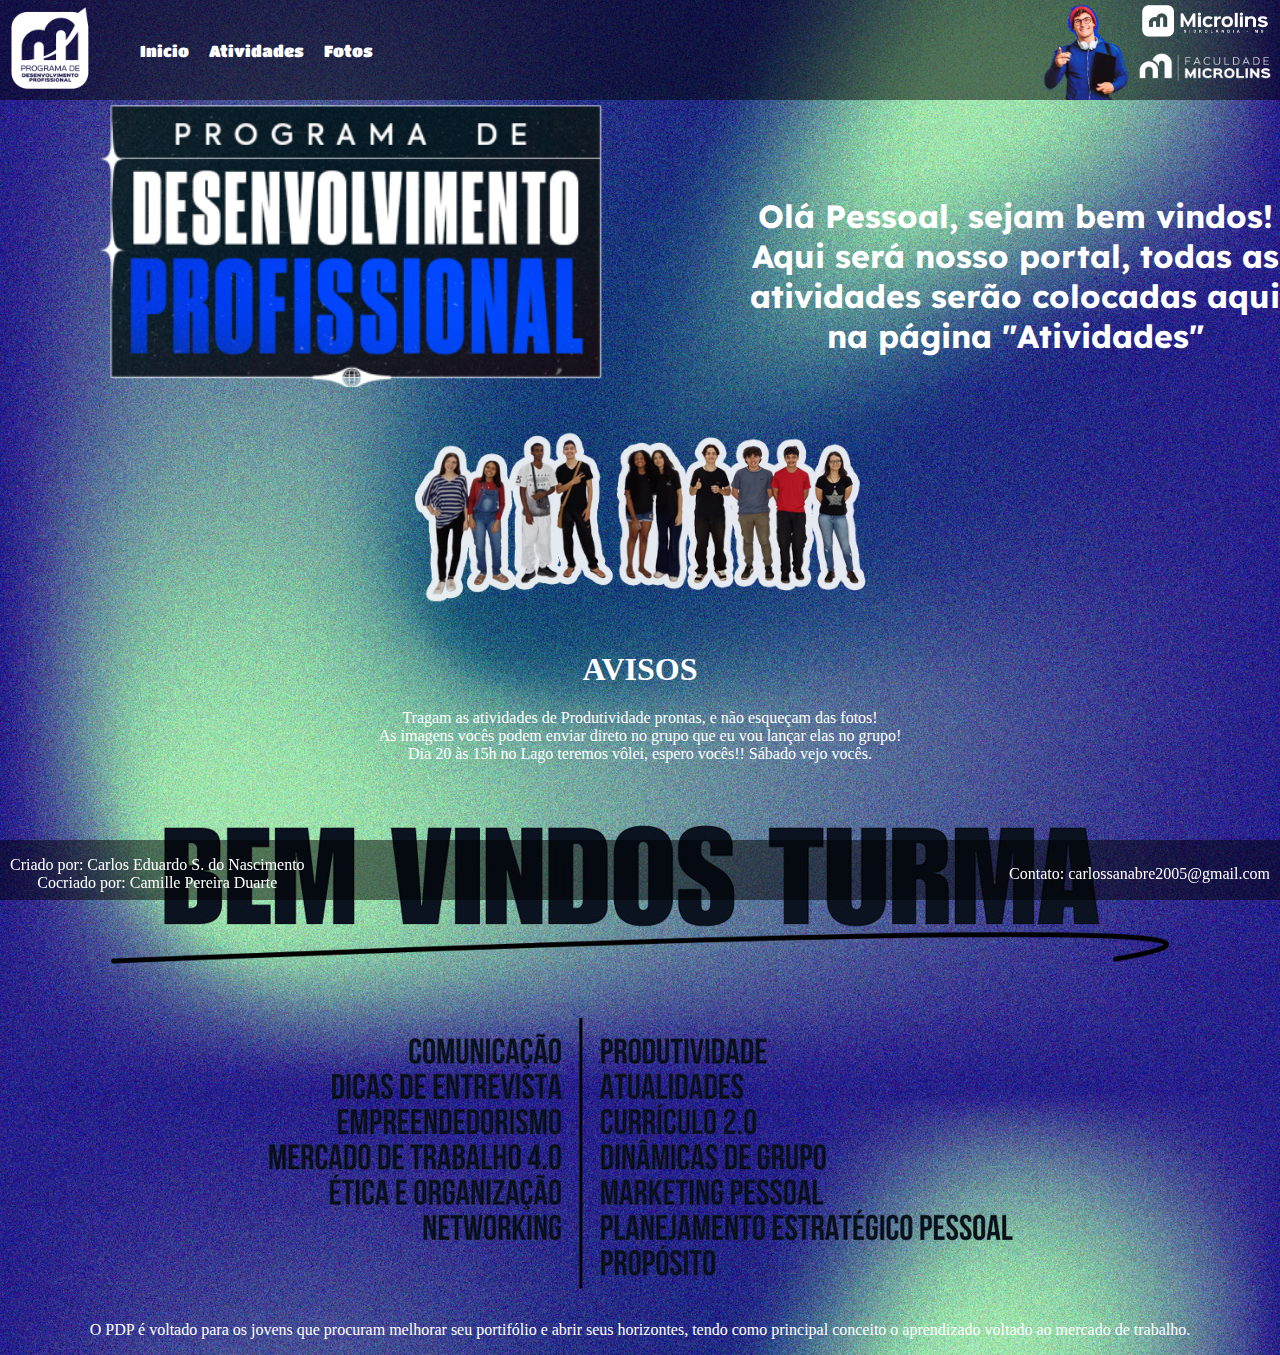
<file: index.html>
<!DOCTYPE html>
<html lang="pt-BR" xmlns="http://www.w3.org/1999/xhtml">
<head>
  <meta charset="UTF-8">
  <meta http-equiv="X-UA-Compatible" content="IE=edge">
  <meta name="google-site-verification" content="a6LPHjhqkHqJAWVEoDH7cR0hAGMgZhMJzqxuycTszLo">
  <meta name="description" content="Seu futuro profissional, portal de atividades">
  <meta name="author" content="Cadu, Cadusquela, Carlos Eduardo">
  <meta name="robots" content="index, follow">

  <meta property="og:title" content="PDP">
  <meta property="og:description" content="Seu futuro profissional, portal de atividades.">
  <meta property="og:type" content="website">

  <meta name="viewport" content="width=device-width, initial-scale=1.0">

  <link rel="preconnect" href="https://fonts.googleapis.com">
<link rel="preconnect" href="https://fonts.gstatic.com" crossorigin>
<link href="https://fonts.googleapis.com/css2?family=Titan+One&display=swap" rel="stylesheet">
<link href="https://fonts.googleapis.com/css2?family=Lexend:wght@100..900&display=swap" rel="stylesheet">
<link href="css-pdp.css" rel="stylesheet">

  <link rel="icon" href="PDP-logo.png" type="image/x-icon">

  <title>PDP - Sidrolândia</title>

</head>

<body>
  <header>
  <section class="cabecalho">
    <div class="paginas">
      <img src="PDP-logo.png" alt="PDP">
      <ul class="navegacao">
        <li class="inicio"><a href="https://personalmicro-sid.github.io/PDP/">Inicio</a></li>
        <li class="atividades"><a href="atividades.html">Atividades</a></li>
        <li class="fotos"><a href="Fotos.html">Fotos</a></li>
      </ul>
    </div>

    <div class="logos">
      <img src="carinha.png" alt="carinha">
      <div class="lgs">
      <img src="logo-microlins.png" alt="micro">
      <img src="logo-faculdade.png" alt="facul">
      </div>
    </div>
  </section>
</header>
  <section class="corpo">
    <div class="logotipo">
      <img src="image.png" alt="logotipo">
    </div>

    <div class="txt1">
        <h1>Olá Pessoal, sejam bem vindos!<br>
        Aqui será nosso portal, todas as atividades serão colocadas aqui na página "Atividades"</h1>
      </div>
  </section>
  <section>
    <div class="image">
      <img src="Alunos sozinhos.png" alt="pdp">
    </div>
  </section>

  <section class="avi">
    <div class="avisos">
      <h1>
        AVISOS
      </h1>
      <p>
        Tragam as atividades de Produtividade prontas, e não esqueçam das fotos! <br>
        As imagens vocês podem enviar direto no grupo que eu vou lançar elas no grupo!<br>
        Dia 20 às 15h no Lago teremos vôlei, espero vocês!! Sábado vejo vocês.
      </p>
    </div>
  </section>

  <section class="pt2">
    <div class="bmvd">
      <img src="Bem vindo.png" alt="cima"><br>
      <img src="tabela.png" alt="tabela"><br>
      <p>
        O PDP é voltado para os jovens que procuram melhorar seu portifólio e abrir seus horizontes, tendo como principal conceito o aprendizado voltado ao mercado de trabalho.
      </p>
    </div>
  </section>

  <footer>
    <section class="rodape">
      <div class="autor">
        <p>
          Criado por: Carlos Eduardo S. do Nascimento <br> Cocriado por: Camille Pereira Duarte
        </p>
      </div>

      <div class="contato">
        <p>Contato: carlossanabre2005@gmail.com</p>
      </div>
    </section>
  </footer>
</body>
</html>
</file>
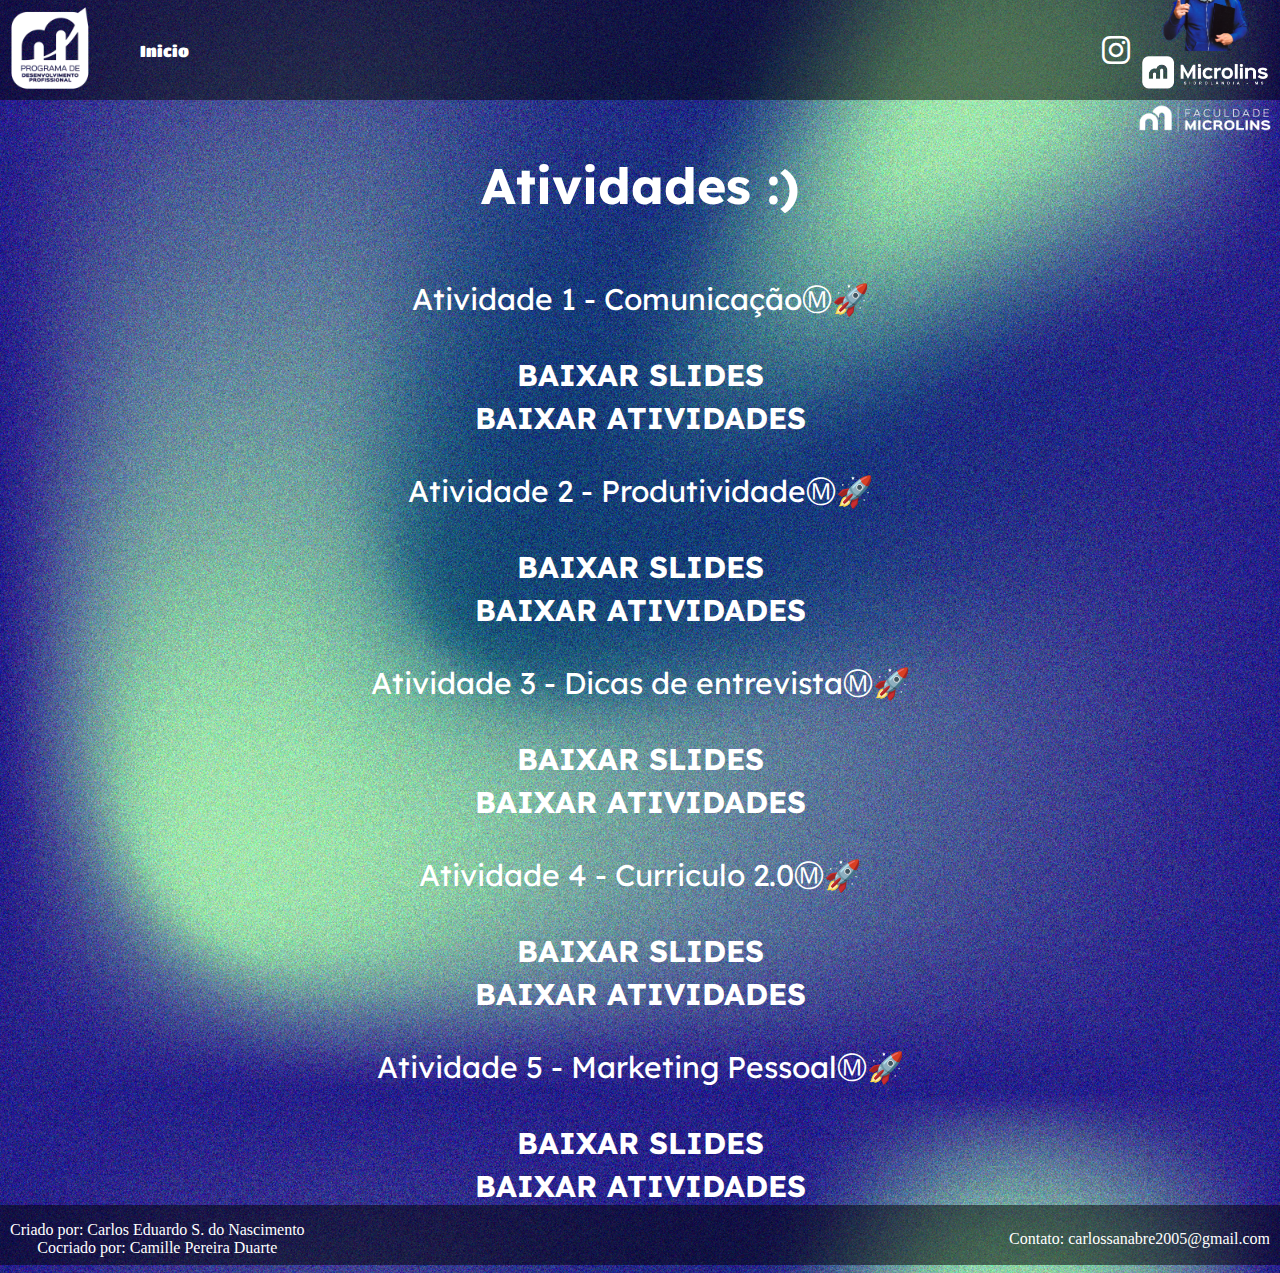
<file: atividades.html>
<!DOCTYPE html>
<html lang="pt-BR" xmlns="http://www.w3.org/1999/xhtml">
<head>
  <meta charset="UTF-8">
  <meta http-equiv="X-UA-Compatible" content="IE=edge">
  <meta name="google-site-verification" content="a6LPHjhqkHqJAWVEoDH7cR0hAGMgZhMJzqxuycTszLo">
  <meta name="description" content="Seu futuro proissional">
  <meta name="author" content="Cadu, Cadusquela, Carlos Eduardo">
  <meta name="robots" content="index, follow">

  <meta property="og:title" content="PDP">
  <meta property="og:description" content="Seu futuro proissional.">
  <meta property="og:type" content="website">

  <meta name="viewport" content="width=device-width, initial-scale=1.0">

  <link rel="preconnect" href="https://fonts.googleapis.com">
<link rel="preconnect" href="https://fonts.gstatic.com" crossorigin>
<link href="https://fonts.googleapis.com/css2?family=Titan+One&display=swap" rel="stylesheet">
<link href="https://fonts.googleapis.com/css2?family=Lexend:wght@100..900&display=swap" rel="stylesheet">
<link href="css-atividades.css" rel="stylesheet">
<link rel="stylesheet" href="https://cdnjs.cloudflare.com/ajax/libs/font-awesome/6.7.2/css/all.min.css">

  <link rel="icon" href="PDP-logo.png" type="image/x-icon">

  <title>PDP atividades</title>

</head>

<body>
  <header>
   <section class="cabecalho" id="meucb">
    <div class="paginas">
      <img src="PDP-logo.png" alt="PDP">
      <ul class="navegacao">
        <li class="inicio"><a href="index.html">Inicio</a></li>
      </ul>
    </div>

    <div class="logos">
      <a href="https://www.instagram.com/microlinssidrolandiams"><i class="fab fa-instagram fa-2x"></i></a>
      <div class="imgs">
      <img src="carinha.png" alt="carinha">
      <div class="lgs">
      <img src="logo-microlins.png" alt="micro">
      <img src="logo-faculdade.png" alt="facul">
      </div>
      </div>
    </div>
  </section>
</header>
  <section class="corpo">
    <div class="atividades"><h1>
        Atividades :)
    </h1></div>
  </section>
  <div class="arquivos">
        <p>Atividade 1 - ComunicaçãoⓂ🚀</p>
        <a href="Comunicação PDP.pdf" download="Slides Comunicação.pdf"><strong>BAIXAR SLIDES</strong></a>
        <a href="Ativadades da aula 1.pdf" download="Atividades.pdf"><strong>BAIXAR ATIVIDADES</strong></a>

        <p>Atividade 2 - ProdutividadeⓂ🚀</p>
        <a href="" download="Slides Comunicação.pdf"><strong>BAIXAR SLIDES</strong></a>
        <a href="Produtividade.pdf" download="Atividades.pdf"><strong>BAIXAR ATIVIDADES</strong></a>

        <p>Atividade 3 - Dicas de entrevistaⓂ🚀</p>
        <a href="#" download="Slides Comunicação.pdf"><strong>BAIXAR SLIDES</strong></a>
        <a href="Dicas de entrevista.pdf" download="Atividades.pdf"><strong>BAIXAR ATIVIDADES</strong></a>

        <p>Atividade 4 - Curriculo 2.0Ⓜ🚀</p>
        <a href="" download="Slides Comunicação.pdf"><strong>BAIXAR SLIDES</strong></a>
        <a href="Curriculo 2.0.zip" download="Atividades.pdf"><strong>BAIXAR ATIVIDADES</strong></a>

        <p>Atividade 5 - Marketing PessoalⓂ🚀</p>
        <a href="Comunicação PDP.pdf" download="Slides Comunicação.pdf"><strong>BAIXAR SLIDES</strong></a>
        <a href="Marketing Pessoal.pdf" download="Atividades.pdf"><strong>BAIXAR ATIVIDADES</strong></a>
    </div>
    <footer>
    <selection class="rodape">
      <div class="autor">
        <p>
          Criado por: Carlos Eduardo S. do Nascimento <br> Cocriado por: Camille Pereira Duarte
        </p>
      </div>

      <div class="contato">
        <p>Contato: carlossanabre2005@gmail.com</p>
      </div>
    </selection>
  </footer>

  <script>
    window.addEventListener('scroll', ()=> {
      const header = document.getElementById('meucb');
      if(window.scrollY > 50){
        header.classList.add('rolar');
      }else{
        header.classList.remove('rolar');
      }
    });
  </script>
</body>
</html>
</file>
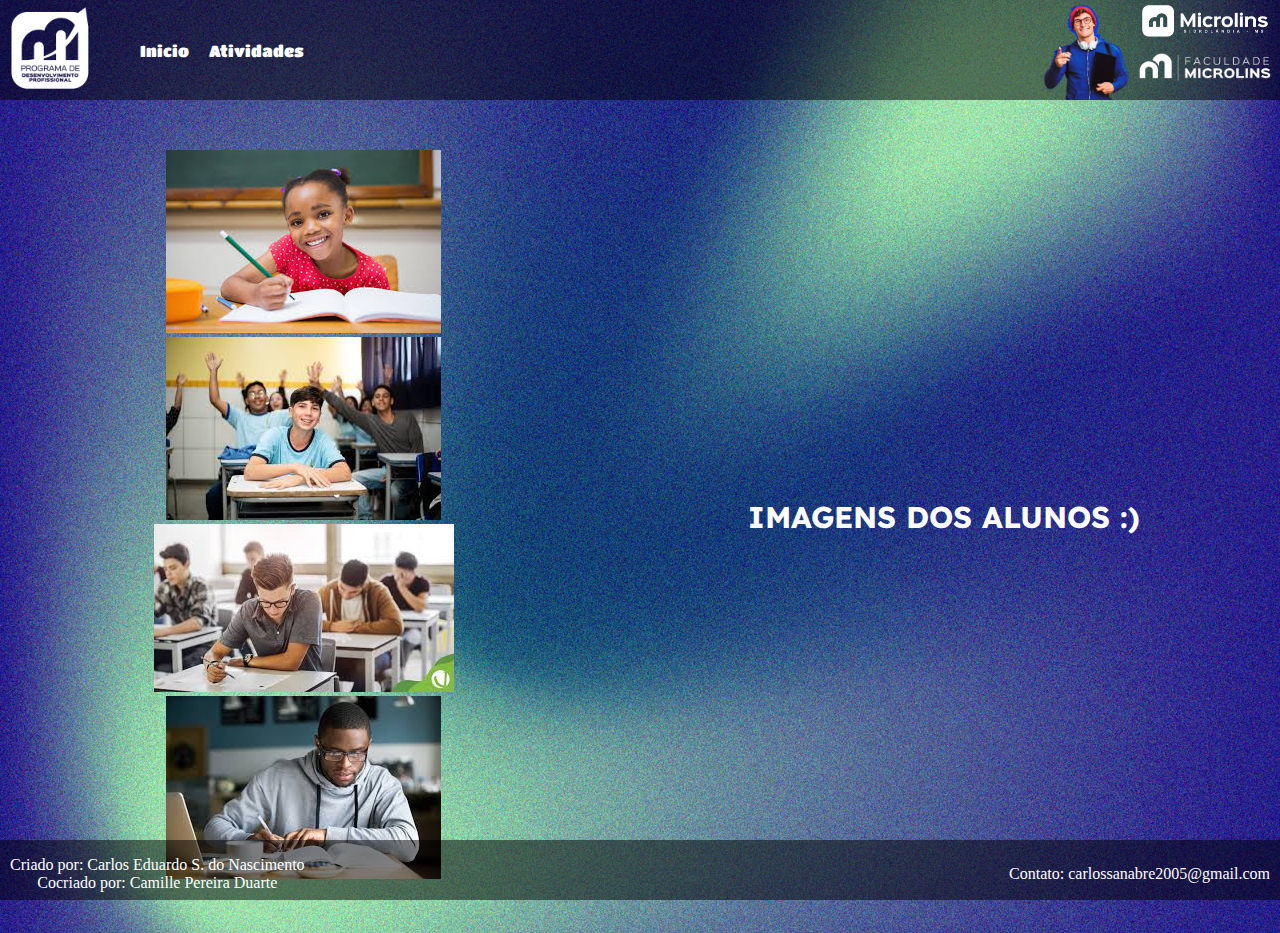
<file: Fotos.html>
<!DOCTYPE html>
<html lang="pt-BR" xmlns="http://www.w3.org/1999/xhtml">
<head>
  <meta charset="UTF-8">
  <meta http-equiv="X-UA-Compatible" content="IE=edge">
  <meta name="google-site-verification" content="a6LPHjhqkHqJAWVEoDH7cR0hAGMgZhMJzqxuycTszLo">
  <meta name="description" content="Seu futuro proissional">
  <meta name="author" content="Cadu, Cadusquela, Carlos Eduardo">
  <meta name="robots" content="index, follow">

  <meta property="og:title" content="PDP">
  <meta property="og:description" content="Seu futuro proissional.">
  <meta property="og:type" content="website">

  <meta name="viewport" content="width=device-width, initial-scale=1.0">

  <link rel="preconnect" href="https://fonts.googleapis.com">
<link rel="preconnect" href="https://fonts.gstatic.com" crossorigin>
<link href="https://fonts.googleapis.com/css2?family=Titan+One&display=swap" rel="stylesheet">
<link href="https://fonts.googleapis.com/css2?family=Lexend:wght@100..900&display=swap" rel="stylesheet">
<link href="css-fotos.css" rel="stylesheet">

  <link rel="icon" href="PDP-logo.png" type="image/x-icon">

  <title>PDP - Fotos</title>

</head>
<body>
<header>
  <section class="cabecalho">
    <div class="paginas">
      <img src="PDP-logo.png" alt="PDP">
      <ul class="navegacao">
        <li class="inicio"><a href="index.html">Inicio</a></li>
        <li class="atividades"><a href="atividades.html">Atividades</a></li>
      </ul>
    </div>

    <div class="logos">
      <img src="carinha.png" alt="carinha">
      <diV class="lgs">
      <img src="logo-microlins.png" alt="micro">
      <img src="logo-faculdade.png" alt="facul">
      </diV>
    </div>
  </section>
  <section class="corpo">
    <div class="fotos">
        <img src="[data-uri]" alt="alunos">
        <img src="[data-uri]" alt="alunos"><br>
        <img src="[data-uri]" alt="alunos">
        <img src="[data-uri]" alt="alunos">
    </div>
        <div class="text">
            <p><strong>IMAGENS DOS ALUNOS :)</strong></p>
    </div>
  </section>
   <footer>
    <selection class="rodape">
      <div class="autor">
        <p>
          Criado por: Carlos Eduardo S. do Nascimento <br> Cocriado por: Camille Pereira Duarte
        </p>
      </div>

      <div class="contato">
        <p>Contato: carlossanabre2005@gmail.com</p>
      </div>
    </selection>
  </footer>
</body>
</html>
</file>
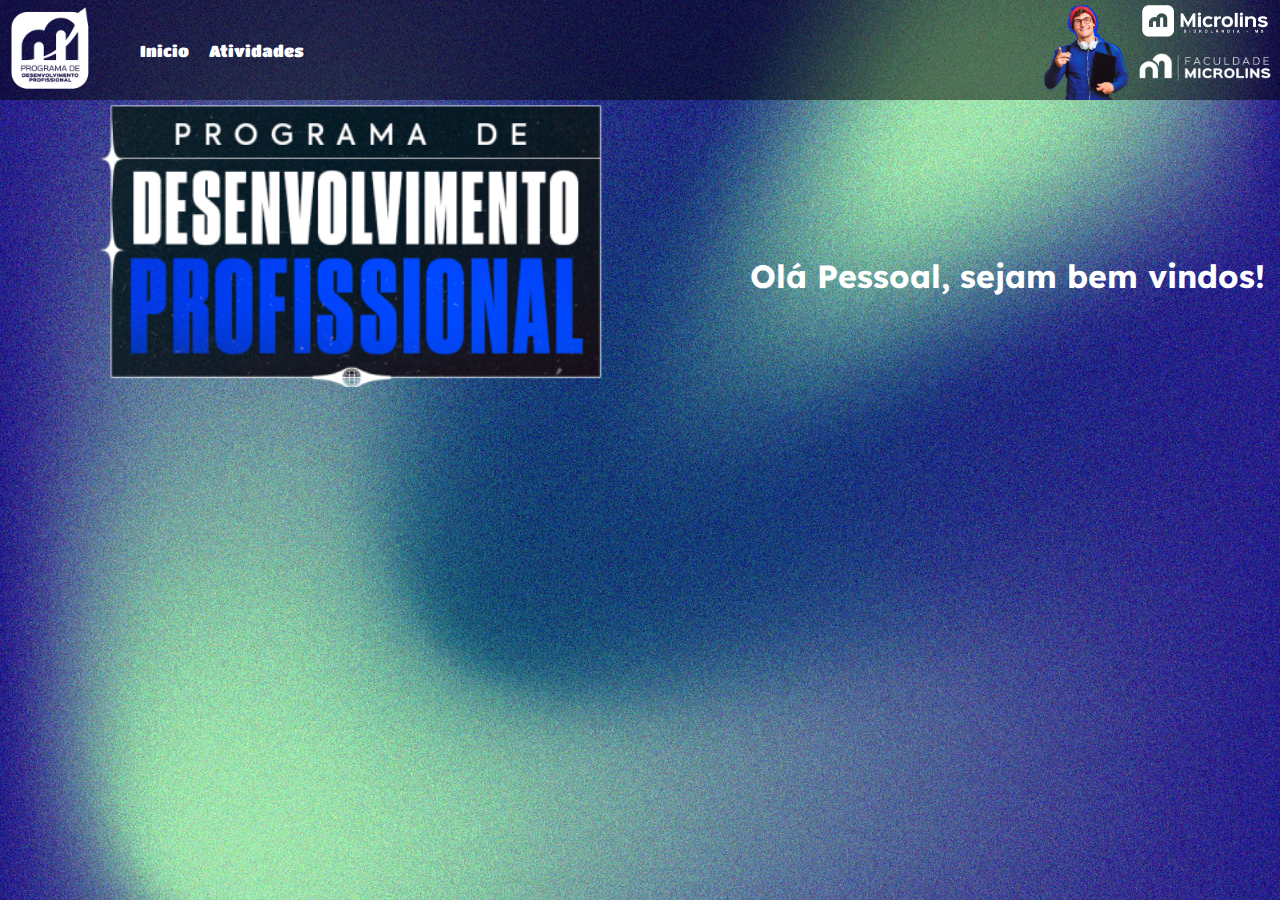
<file: index.html.html>
<!DOCTYPE html>
<html lang="pt-BR" xmlns="http://www.w3.org/1999/xhtml">
<head>
  <meta charset="UTF-8">
  <meta http-equiv="X-UA-Compatible" content="IE=edge">
  <meta name="google-site-verification" content="a6LPHjhqkHqJAWVEoDH7cR0hAGMgZhMJzqxuycTszLo">
  <meta name="description" content="Seu futuro proissional">
  <meta name="author" content="Cadu, Cadusquela, Carlos Eduardo">
  <meta name="robots" content="index, follow">

  <meta property="og:title" content="PDP">
  <meta property="og:description" content="Seu futuro proissional.">
  <meta property="og:type" content="website">

  <meta name="viewport" content="width=device-width, initial-scale=1.0">

  <link rel="preconnect" href="https://fonts.googleapis.com">
<link rel="preconnect" href="https://fonts.gstatic.com" crossorigin>
<link href="https://fonts.googleapis.com/css2?family=Titan+One&display=swap" rel="stylesheet">
<link href="https://fonts.googleapis.com/css2?family=Lexend:wght@100..900&display=swap" rel="stylesheet">
<link href="css-pdp.css" rel="stylesheet">

  <link rel="icon" href="PDP-logo.png" type="image/x-icon">

  <title>PDP - Sidrolândia</title>

</head>

<body>
  <header>
  <section class="cabecalho">
    <div class="paginas">
      <img src="PDP-logo.png" alt="PDP">
      <ul class="navegacao">
        <li class="inicio"><a href="#">Inicio</a></li>
        <li class="atividades"><a href="#">Atividades</a></li>
      </ul>
    </div>

    <div class="logos">
      <img src="carinha.png" alt="carinha">
      <diV class="lgs">
      <img src="logo-microlins.png" alt="micro">
      <img src="logo-faculdade.png" alt="facul">
      </diV>
    </div>
  </section>
</header>
  <section class="corpo">
    <div class="logotipo">
      <img src="image.png" alt="logotipo">
    </div>

    <div class="txt1">
        <h1>Olá Pessoal, sejam bem vindos!</h1>
      </div>
  </section>
</body>
</html>
</file>
<file: css-pdp.css>
html{
      margin: 0 auto;
      padding: 0;
      height: 100%;
    }

    body {
      background-image: url(fundo.jpg);
      background-size: cover;
      background-position: center;
      color: rgb(255, 255, 255);
      text-align: center;
      margin: 0;
      padding: 0;
      height: 100%;
      display: flex;
      flex-direction: column;
    }

    .cabecalho{
      display: flex;
      background-color: rgba(0, 0, 0, 0.5);
      color: white;
      width: 100vw;
      height: 100px;
      justify-content: space-between;
    }

    .cabecalho img{
      width: 88px;
    }

    .cabecalho a{
      text-decoration: none;
      color: inherit;
    }

    .cabecalho ul{
      list-style-type: none;
      display: flex;
      gap: 20px;
      align-items: center;
    }

    .cabecalho li:hover{
      text-decoration:underline;
    }

    .paginas{
      display: flex;
      font-family: "Titan One", sans-serif;
    }

    .paginas img{
      width: 100px;
    }

    .logos{
      display: flex;
      align-items: center;
    }

    .lgs{
      display: grid;
      gap: 0px;
    }

    .lgs img{
      width: 150px;
    }

    .corpo {
    display: flex;
    font-family: "Lexend", sans-serif;
    align-items: center;
    height: auto;
    flex: 0;
  }

    .corpo img{
      width: 700px;
    }

    .download a{
        color: inherit;
        text-decoration: none;
        font-family: "Lexend", sans-serif;

    }

.txt1{
      display: flex;
      justify-content: center;
      align-items: center;
      margin-left: 50px;
      margin-top:60px;
    }

.image img{
      width: 500px;
    }

    .image{
      display: flex;
      justify-content: center;
    }

 footer{
      width: 100%;
      height: 60px;
      background-color: rgba(0, 0, 0, 0.5);
      align-items: center;
      flex: 0;
      position: fixed;
      bottom: 0;
    }

    .rodape{
      display: flex;
      justify-content: space-between;
      margin: 0 10px;
      align-items: center;
    }

 @media screen and (max-width: 780px) {
        html{
      margin: 0 auto;
      padding: 0;
    }

    body {
      background-image: url(fundo.jpg);
      background-size: 1500px;
      background-repeat: no-repeat;
      background-position: center;
      color: rgb(255, 255, 255);
      text-align: center;
      margin: 0;
      padding: 0;
    }

    .cabecalho{
      display: flex;
      background-color: rgba(0, 0, 0, 0.5);
      color: white;
      width: 100vw;
      height: 100px;
      justify-content: space-between;
    }

    .cabecalho img{
      width: 50px;
    }

    .cabecalho a{
      text-decoration: none;
      color: inherit;
      font-size: 8px;
    }

    .cabecalho ul{
      list-style-type: none;
      display: flex;
      gap: 10px;
      align-items: center;
    }

    .cabecalho li:hover{
      text-decoration:underline;
    }

    .paginas{
      display: flex;
      font-family: "Titan One", sans-serif;
      align-items: center;
    }

    .paginas img{
      width: 50px;
      height: 50px;
    }

    .logos{
      display: flex;
      align-items: center;
    }

    .lgs{
      display: grid;
      gap: 0px;
    }

    .lgs img{
      width: 70px;
    }

    .corpo{
      display: grid;
      font-family: "Lexend", sans-serif;
    }

    .corpo img{
      width: 300px;
    }

    .txt1{
      margin-left: 0px;
      font-size: 12px;
    }

     .rodape{
        font-size: 8px;
        word-break: break-all;
      }

      footer{
        height: 50px;
      }

    .image img{
      width: 250px;
    }

    .image{
      display: flex;
      justify-content: center;
    }
    }
</file>
<file: css-atividades.css>
html{
      margin: 0 auto;
      padding: 0;
      height: 100%;
    }

    body {
      background-image: url(fundo.jpg);
      background-size: cover;
      background-position: center;
      color: rgb(255, 255, 255);
      text-align: center;
      margin: 0;
      padding: 0;
      height: 100%;
      display: flex;
      flex-direction: column;
    }

    .cabecalho{
      display: flex;
      background-color: rgba(0, 0, 0, 0.5);
      color: white;
      width: 100vw;
      height: 100px;
      justify-content: space-between;
    }

    .cabecalho img{
      width: 88px;
    }

    .cabecalho a{
      text-decoration: none;
      color: inherit;
    }

    .cabecalho ul{
      list-style-type: none;
      display: flex;
      gap: 20px;
      align-items: center;
    }

    .cabecalho li:hover{
      text-decoration:underline;
    }

    .paginas{
      display: flex;
      font-family: "Titan One", sans-serif;
    }

    .paginas img{
      width: 100px;
    }

    .logos{
      display: flex;
      align-items: center;
    }

    .lgs{
      display: grid;
      gap: 0px;
    }

    .lgs img{
      width: 150px;
    }

   .corpo {
    display: flex;
    font-family: "Lexend", sans-serif;
    justify-content: center;
    align-items: flex-start;
    height: auto;
    flex: 0;
    padding-top: 20px;
  }

    .corpo h1{
        font-size: 50px;
    }

    .arquivos {
       font-size: 30px;
       display: grid;
       gap: 5px;
       font-family: "Lexend", sans-serif;
       margin: 0;
       flex: 0;
   }

    .arquivos a{
        text-decoration: none;
        color: inherit;
        font-family: "Lexend", sans-serif;
    }

footer{
      width: 100%;
      height: 60px;
      background-color: rgba(0, 0, 0, 0.5);
      align-items: center;
      flex: 1;
    }

    .rodape{
      display: flex;
      justify-content: space-between;
      margin: 0 10px;
      align-items: center;
    }

    @media screen and (max-width: 780px) {
        html{
      margin: 0 auto;
      padding: 0;
    }

    body {
      background-image: url(fundo.jpg);
        background-size: 1500px;
      background-repeat: no-repeat;
      background-position: center;
      color: rgb(255, 255, 255);
      text-align: center;
      margin: 0;
      padding: 0;
    }

    .cabecalho{
      display: flex;
      background-color: rgba(0, 0, 0, 0.5);
      color: white;
      width: 100vw;
      height: 100px;
      justify-content: space-between;
    }

    .cabecalho img{
      width: 50px;
    }

    .cabecalho a{
      text-decoration: none;
      color: inherit;
      font-size: 10px;
    }

    .cabecalho ul{
      list-style-type: none;
      display: flex;
      gap: 20px;
      align-items: center;
    }

    .cabecalho li:hover{
      text-decoration:underline;
    }

    .paginas{
      display: flex;
      font-family: "Titan One", sans-serif;
      align-items: center;
    }

    .paginas img{
      width: 50px;
      height: 50px;
    }

    .logos{
      display: flex;
      align-items: center;
    }

    .lgs{
      display: grid;
      gap: 0px;
    }

    .lgs img{
      width: 70px;
    }

    .corpo{
      display: flex;
      font-family: "Lexend", sans-serif;
      align-items: center;
      justify-content: center;
    }

    .corpo h1{
        font-size: 40px;
    }

    .arquivos{
        font-size: 30px;
        display: grid;
        gap: 5px;
        font-family: "Lexend", sans-serif;
    }

    .arquivos a{
        text-decoration: none;
        color: inherit;
        font-family: "Lexend", sans-serif;
    }

          .rodape{
        font-size: 10px;
        word-break: break-all;
      }

      footer{
        height: 50px;
      }
    }
</file>
<file: css-fotos.css>
html{
      margin: 0 auto;
      padding: 0;
      height: 100%;
    }

    body {
      background-image: url(fundo.jpg);
      background-size: cover;
      background-position: center;
      color: rgb(255, 255, 255);
      text-align: center;
      margin: 0;
      padding: 0;
      height: 100%;
      display: flex;
      flex-direction: column;
    }

    .cabecalho{
      display: flex;
      background-color: rgba(0, 0, 0, 0.5);
      color: white;
      width: 100vw;
      height: 100px;
      justify-content: space-between;
    }

    .cabecalho img{
      width: 88px;
    }

    .cabecalho a{
      text-decoration: none;
      color: inherit;
    }

    .cabecalho ul{
      list-style-type: none;
      display: flex;
      gap: 20px;
      align-items: center;
    }

    .cabecalho li:hover{
      text-decoration:underline;
    }

    .paginas{
      display: flex;
      font-family: "Titan One", sans-serif;
    }

    .paginas img{
      width: 100px;
    }

    .logos{
      display: flex;
      align-items: center;
    }

    .lgs{
      display: grid;
      gap: 0px;
    }

    .lgs img{
      width: 150px;
    }

    .corpo{
        display: flex;
        align-items: center;
    }

    .text{
        width: 60%;
        font-family:"Lexend", sans-serif;
        font-size: 30px;
    }

    .fotos{
        margin:50px;
    }

    footer{
      width: 100%;
      height: 60px;
      background-color: rgba(0, 0, 0, 0.5);
      align-items: center;
      flex: 0;
      position: absolute;
      bottom: 0;
    }

    .rodape{
      display: flex;
      justify-content: space-between;
      margin: 0 10px;
      align-items: center;
    }

    @media screen and (max-width: 780px) {
         html{
      margin: 0 auto;
      padding: 0;
    }

    body {
      background-image: url(fundo.jpg);
        background-size: 1500px;
      background-repeat: no-repeat;
      background-position: center;
      color: rgb(255, 255, 255);
      text-align: center;
      margin: 0;
      padding: 0;
    }

    .cabecalho{
      display: flex;
      background-color: rgba(0, 0, 0, 0.5);
      color: white;
      width: 100vw;
      height: 100px;
      justify-content: space-between;
    }

    .cabecalho img{
      width: 50px;
    }

    .cabecalho a{
      text-decoration: none;
      color: inherit;
      font-size: 8px;
    }

    .cabecalho ul{
      list-style-type: none;
      display: flex;
      gap: 10px;
      align-items: center;
    }

    .cabecalho li:hover{
      text-decoration:underline;
    }

    .paginas{
      display: flex;
      font-family: "Titan One", sans-serif;
      align-items: center;
    }

    .paginas img{
      width: 50px;
      height: 50px;
    }

    .logos{
      display: flex;
      align-items: center;
    }

     .lgs{
      display: grid;
      gap: 0px;
    }

    .lgs img{
      width: 70px;
    }

    .rodape{
        font-size: 8px;
        word-break: break-all;
      }

      footer{
        height: 50px;
      }

      .corpo{
        display: flex;
        align-items: center;
    }

    .text{
        width: 30%;
        font-family:"Lexend", sans-serif;
        font-size: 15px;
        justify-content: center;
        margin: 0;
    }

    .fotos{
        margin:25px;
    }

    .fotos img{
        width: 120px;
    }
}

@media screen and (max-width: 370px) {
        html{
      margin: 0 auto;
      padding: 0;
    }

    body {
      background-image: url(fundo.jpg);
        background-size: 1500px;
      background-repeat: no-repeat;
      background-position: center;
      color: rgb(255, 255, 255);
      text-align: center;
      margin: 0;
      padding: 0;
    }

    .cabecalho{
      display: flex;
      background-color: rgba(0, 0, 0, 0.5);
      color: white;
      width: 100vw;
      height: 100px;
      justify-content: space-between;
    }

    .cabecalho img{
      width: 50px;
    }

    .cabecalho a{
      text-decoration: none;
      color: inherit;
      font-size: 10px;
    }

    .cabecalho ul{
      list-style-type: none;
      display: flex;
      gap: 5px;
      align-items: center;
    }

    .cabecalho li:hover{
      text-decoration:underline;
    }

    .paginas{
      display: flex;
      font-family: "Titan One", sans-serif;
      align-items: center;
    }

    .paginas img{
      width: 50px;
      height: 50px;
    }

    .logos{
      display: flex;
      align-items: center;
    }

    .rodape{
        font-size: 8px;
        word-break: break-all;
      }

      footer{
        height: 50px;
      }

      .corpo{
        display: flex;
        align-items: center;
    }

    .text{
        width: 30%;
        font-family:"Lexend", sans-serif;
        font-size: 11px;
        justify-content: center;
        margin: 0;
    }

    .fotos{
        margin:15px;
    }

    .fotos img{
        width: 90px;
    }

}
</file>
